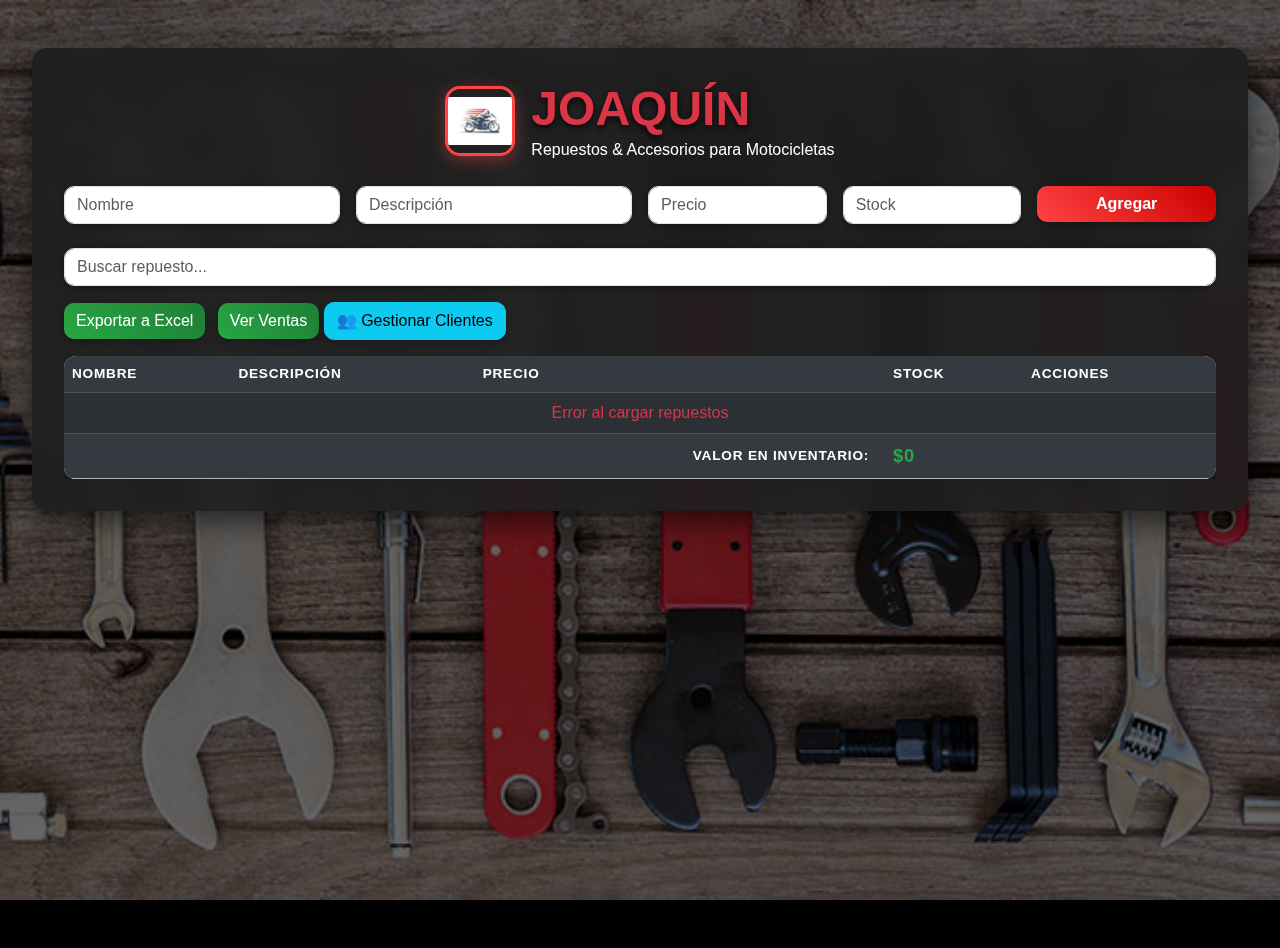
<file: index.html>
<!DOCTYPE html>
<html lang="es">
<head>
    <meta charset="UTF-8">
    <meta name="viewport" content="width=device-width, initial-scale=1.0">
    <title>Admin Repuestos Motos - Joaquín</title>
    <link href="https://cdn.jsdelivr.net/npm/bootstrap@5.3.0/dist/css/bootstrap.min.css" rel="stylesheet">
    <link rel="stylesheet" href="css/style.css">
    
</head>
<body>
    <div class="container mt-5">
        <!-- CABECERA -->
        <div class="d-flex align-items-center justify-content-center mb-4 flex-wrap text-center text-md-start">
            <img src="img/logo.jpg" alt="Logo Joaquín" class="logo-img me-3">
            <div>
                <h1 class="mb-0 text-danger fw-bold display-5">JOAQUÍN</h1>
                <p class="mb-0 text-white fs-6">Repuestos & Accesorios para Motocicletas</p>
            </div>
        </div>

        <!-- FORMULARIO -->
        <form id="form-repuesto" class="mb-4">
            <div class="row g-3">
                <div class="col-md-3">
                    <input type="text" id="nombre" class="form-control" placeholder="Nombre" required>
                </div>
                <div class="col-md-3">
                    <input type="text" id="descripcion" class="form-control" placeholder="Descripción" required>
                </div>
                <div class="col-md-2">
                    <input type="number" id="precio" class="form-control" placeholder="Precio" min="0" required>
                </div>
                <div class="col-md-2">
                    <input type="number" id="stock" class="form-control" placeholder="Stock" min="0" required>
                </div>
                <div class="col-md-2">
                    <button type="submit" class="btn btn-primary w-100">Agregar</button>
                </div>
            </div>
        </form>

        <!-- BÚSQUEDA + BOTONES -->
        <div class="mb-3">
            <input type="text" id="buscar" class="form-control" placeholder="Buscar repuesto...">
        </div>
        <div class="mb-3">
            <button id="exportar" class="btn btn-success me-2">Exportar a Excel</button>
            <button id="btn-ver-ventas" class="btn btn-success">Ver Ventas</button>
            <a href="clientes.html" target="_blank" class="btn btn-info">👥 Gestionar Clientes</a>
        </div>

        <!-- TABLA -->
        <div class="table-responsive">
            <table class="table table-dark table-striped table-hover">
                <thead>
                    <tr>
                        <th>Nombre</th>
                        <th>Descripción</th>
                        <th>Precio</th>
                        <th>Stock</th>
                        <th>Acciones</th>
                    </tr>
                </thead>
                <tbody id="tabla-repuestos"></tbody>
                <tfoot>
                    <tr class="table-success">
                        <th colspan="2"></th>
                        <th class="text-end pe-3">VALOR EN INVENTARIO:</th>
                        <th id="total-inventario" class="text-start fw-bold">$0</th>
                        <th></th>
                    </tr>
                </tfoot>
            </table>
        </div>
    </div>

    <!-- MODAL EDITAR -->
    <div class="modal fade" id="modalEditar" tabindex="-1">
        <div class="modal-dialog">
            <div class="modal-content">
                <div class="modal-header bg-primary text-white">
                    <h5 class="modal-title">Editar Repuesto</h5>
                    <button type="button" class="btn-close btn-close-white" data-bs-dismiss="modal"></button>
                </div>
                <div class="modal-body">
                    <div class="mb-3">
                        <label class="form-label">Nombre</label>
                        <input type="text" id="edit-nombre" class="form-control">
                    </div>
                    <div class="mb-3">
                        <label class="form-label">Descripción</label>
                        <input type="text" id="edit-descripcion" class="form-control">
                    </div>
                    <div class="mb-3">
                        <label class="form-label">Precio</label>
                        <input type="number" id="edit-precio" class="form-control" min="0">
                    </div>
                    <div class="mb-3">
                        <label class="form-label">Stock</label>
                        <input type="number" id="edit-stock" class="form-control" min="0">
                    </div>
                </div>
                <div class="modal-footer">
                    <button type="button" class="btn btn-secondary" data-bs-dismiss="modal">Cancelar</button>
                    <button type="button" class="btn btn-primary" id="guardar-edicion">Guardar</button>
                </div>
            </div>
        </div>
    </div>

    <!-- MODAL VENDER -->
    <div class="modal fade" id="modalVender" tabindex="-1">
        <div class="modal-dialog modal-sm">
            <div class="modal-content bg-dark text-white">
                <div class="modal-header border-0">
                    <h5 class="modal-title">Vender Producto</h5>
                    <button type="button" class="btn-close btn-close-white" data-bs-dismiss="modal"></button>
                </div>
                <div class="modal-body">
                    <p id="modalVenderNombre" class="mb-2 fw-bold"></p>
                    <p class="mb-3">Stock disponible: <span id="modalVenderStock" class="text-success fw-bold"></span></p>
                    <label for="cantidadVender" class="form-label">Cantidad:</label>
                    <input type="number" id="cantidadVender" class="form-control" min="1" value="1">
                    <!-- INFO CLIENTE -->
                    <div class="mb-2 mt-3">
                        <small class="text-info" id="infoClienteVenta">Sin cliente</small>
                        <button id="cambiarCliente" class="btn btn-link btn-sm text-decoration-underline p-0 ms-2">Cambiar</button>
                    </div>
                </div>
                <div class="modal-footer border-0">
                    <button type="button" class="btn btn-secondary" data-bs-dismiss="modal">Cancelar</button>
                    <button type="button" class="btn btn-success" id="confirmarVenta">Vender</button>
                </div>
            </div>
        </div>
    </div>

    <!-- MODAL CLIENTE (DENTRO DEL BODY) -->
    <div class="modal fade" id="modalCliente" tabindex="-1">
        <div class="modal-dialog modal-sm">
            <div class="modal-content bg-dark text-white border-danger">
                <div class="modal-header border-0">
                    <h5 class="modal-title">Seleccionar Cliente</h5>
                    <button type="button" class="btn-close btn-close-white" data-bs-dismiss="modal"></button>
                </div>
                <div class="modal-body">
                    <div class="input-group mb-2">
                        <input type="text" id="buscarCliente" class="form-control bg-secondary text-white border-0" placeholder="Buscar cliente...">
                        <button class="btn btn-outline-danger btn-sm" id="nuevoClienteBtn">+ Nuevo</button>
                    </div>
                    <select id="listaClientes" class="form-select bg-secondary text-white" size="5" style="display:none;"></select>
                    <div id="infoCliente" class="mt-2 small text-info"></div>
                </div>
                <div class="modal-footer border-0">
                    <button class="btn btn-outline-light btn-sm" data-bs-dismiss="modal">Cancelar</button>
                    <button id="confirmarCliente" class="btn btn-success btn-sm">Confirmar</button>
                </div>
            </div>
        </div>
    </div>

    <!-- SONIDO -->
    <audio id="sonido-venta" src="img/ding.mp3" preload="auto"></audio>

    <!-- SCRIPTS -->
    <script src="https://cdn.jsdelivr.net/npm/bootstrap@5.3.0/dist/js/bootstrap.bundle.min.js"></script>
    <script src="script.js"></script>
</body>
</html>
</file>
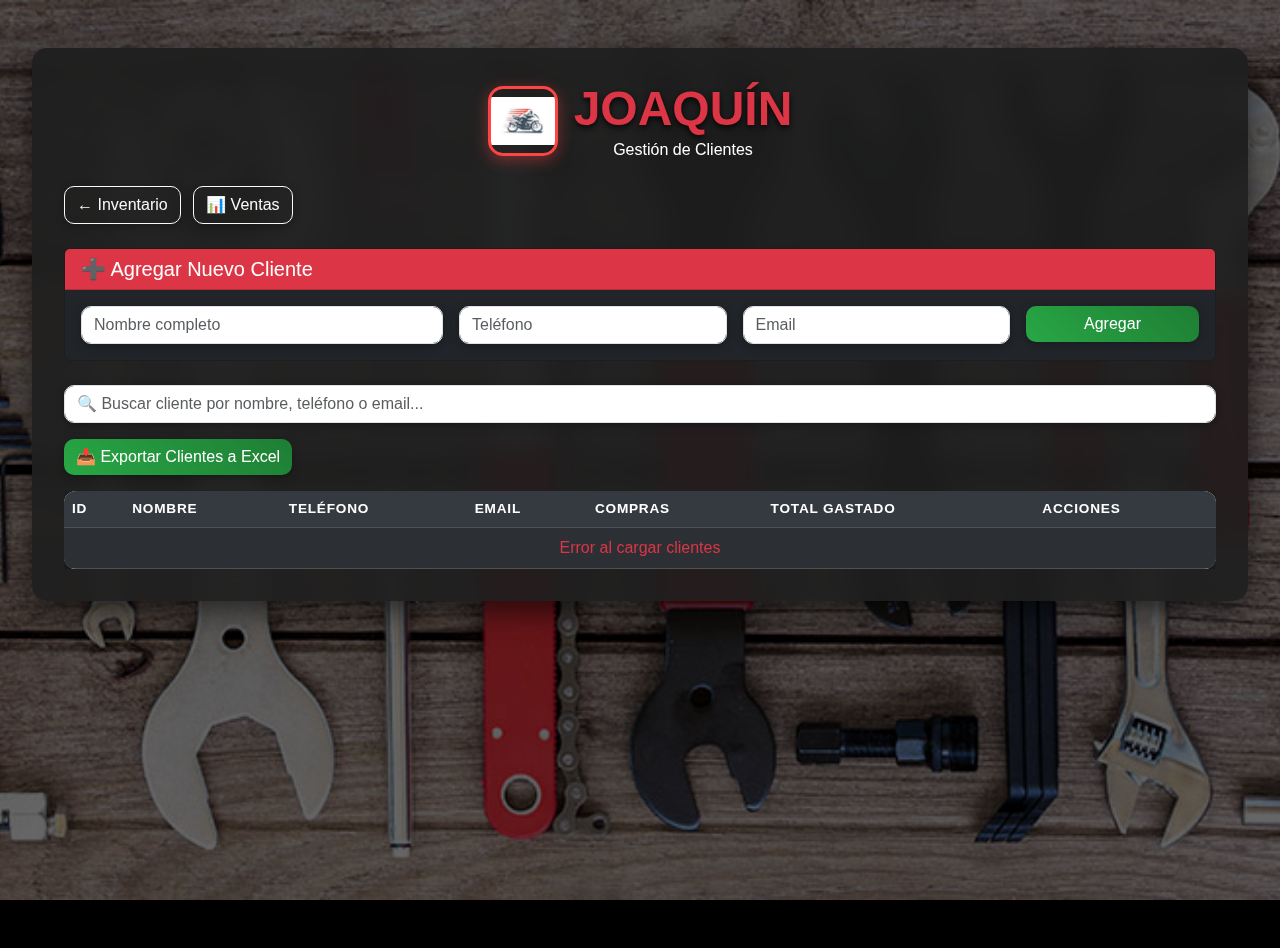
<file: clientes.html>
<!DOCTYPE html>
<html lang="es">
<head>
    <meta charset="UTF-8">
    <meta name="viewport" content="width=device-width, initial-scale=1.0">
    <title>Gestión de Clientes - Joaquín</title>
    <link href="https://cdn.jsdelivr.net/npm/bootstrap@5.3.0/dist/css/bootstrap.min.css" rel="stylesheet">
    <link rel="stylesheet" href="css/style.css">
</head>
<body>
    <div class="container mt-5">
        <!-- CABECERA -->
        <div class="d-flex align-items-center justify-content-center mb-4 flex-wrap text-center">
            <img src="img/logo.jpg" alt="Logo Joaquín" class="logo-img me-3">
            <div>
                <h1 class="mb-0 text-danger fw-bold display-5">JOAQUÍN</h1>
                <p class="mb-0 text-white fs-6">Gestión de Clientes</p>
            </div>
        </div>

        <!-- BOTONES DE NAVEGACIÓN -->
        <div class="mb-4">
            <a href="index.html" class="btn btn-outline-light me-2">← Inventario</a>
            <a href="ventas.html" class="btn btn-outline-light">📊 Ventas</a>
        </div>

        <!-- FORMULARIO AGREGAR CLIENTE -->
        <div class="card bg-dark text-white mb-4">
            <div class="card-header bg-danger">
                <h5 class="mb-0">➕ Agregar Nuevo Cliente</h5>
            </div>
            <div class="card-body">
                <form id="form-cliente">
                    <div class="row g-3">
                        <div class="col-md-4">
                            <input type="text" id="cliente-nombre" class="form-control" placeholder="Nombre completo" required>
                        </div>
                        <div class="col-md-3">
                            <input type="tel" id="cliente-telefono" class="form-control" placeholder="Teléfono">
                        </div>
                        <div class="col-md-3">
                            <input type="email" id="cliente-email" class="form-control" placeholder="Email">
                        </div>
                        <div class="col-md-2">
                            <button type="submit" class="btn btn-success w-100">Agregar</button>
                        </div>
                    </div>
                </form>
            </div>
        </div>

        <!-- BÚSQUEDA -->
        <div class="mb-3">
            <input type="text" id="buscar-cliente" class="form-control" placeholder="🔍 Buscar cliente por nombre, teléfono o email...">
        </div>

        <!-- BOTÓN EXPORTAR -->
        <div class="mb-3">
            <button id="exportar-clientes" class="btn btn-success">📥 Exportar Clientes a Excel</button>
        </div>

        <!-- TABLA DE CLIENTES -->
        <div class="table-responsive">
            <table class="table table-dark table-striped table-hover">
                <thead>
                    <tr>
                        <th>ID</th>
                        <th>NOMBRE</th>
                        <th>TELÉFONO</th>
                        <th>EMAIL</th>
                        <th>COMPRAS</th>
                        <th>TOTAL GASTADO</th>
                        <th>ACCIONES</th>
                    </tr>
                </thead>
                <tbody id="tabla-clientes"></tbody>
            </table>
        </div>
    </div>

    <!-- MODAL EDITAR CLIENTE -->
    <div class="modal fade" id="modalEditarCliente" tabindex="-1">
        <div class="modal-dialog">
            <div class="modal-content bg-dark text-white">
                <div class="modal-header bg-primary">
                    <h5 class="modal-title">✏️ Editar Cliente</h5>
                    <button type="button" class="btn-close btn-close-white" data-bs-dismiss="modal"></button>
                </div>
                <div class="modal-body">
                    <input type="hidden" id="edit-cliente-id">
                    <div class="mb-3">
                        <label class="form-label">Nombre</label>
                        <input type="text" id="edit-cliente-nombre" class="form-control">
                    </div>
                    <div class="mb-3">
                        <label class="form-label">Teléfono</label>
                        <input type="tel" id="edit-cliente-telefono" class="form-control">
                    </div>
                    <div class="mb-3">
                        <label class="form-label">Email</label>
                        <input type="email" id="edit-cliente-email" class="form-control">
                    </div>
                </div>
                <div class="modal-footer">
                    <button type="button" class="btn btn-secondary" data-bs-dismiss="modal">Cancelar</button>
                    <button type="button" class="btn btn-primary" id="guardar-edicion-cliente">Guardar</button>
                </div>
            </div>
        </div>
    </div>

    <!-- MODAL HISTORIAL DE COMPRAS -->
    <div class="modal fade" id="modalHistorialCliente" tabindex="-1">
        <div class="modal-dialog modal-lg">
            <div class="modal-content bg-dark text-white">
                <div class="modal-header bg-success">
                    <h5 class="modal-title">📋 Historial de Compras</h5>
                    <button type="button" class="btn-close btn-close-white" data-bs-dismiss="modal"></button>
                </div>
                <div class="modal-body">
                    <h6 id="nombre-cliente-historial" class="text-info mb-3"></h6>
                    <div class="table-responsive">
                        <table class="table table-dark table-sm">
                            <thead>
                                <tr>
                                    <th>Fecha</th>
                                    <th>Producto</th>
                                    <th>Cantidad</th>
                                    <th>Total</th>
                                </tr>
                            </thead>
                            <tbody id="tabla-historial-cliente"></tbody>
                        </table>
                    </div>
                </div>
            </div>
        </div>
    </div>

    <script src="https://cdn.jsdelivr.net/npm/bootstrap@5.3.0/dist/js/bootstrap.bundle.min.js"></script>
    <script src="clientes.js"></script>
</body>
</html>
</file>
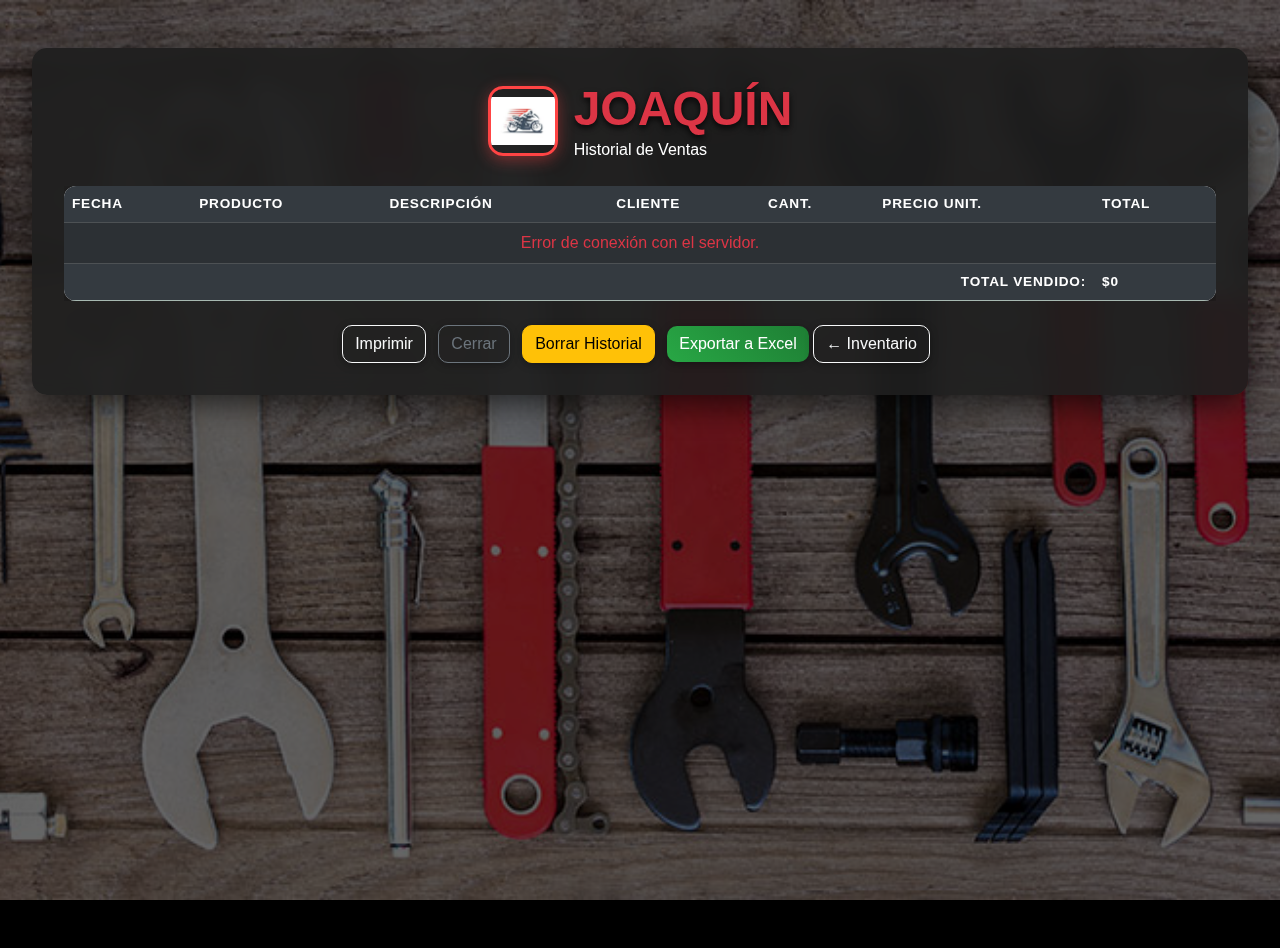
<file: ventas.html>
<!DOCTYPE html>
<html lang="es">
<head>
    <meta charset="UTF-8">
    <meta name="viewport" content="width=device-width, initial-scale=1.0">
    <title>Historial de Ventas - Joaquín</title>
    <link href="https://cdn.jsdelivr.net/npm/bootstrap@5.3.0/dist/css/bootstrap.min.css" rel="stylesheet">
    <link rel="stylesheet" href="css/style.css">
    
</head>
<body>
    <div class="container mt-5">
        <!-- CABECERA -->
        <div class="d-flex align-items-center justify-content-center mb-4">
            <img src="img/logo.jpg" alt="Logo Joaquín" class="logo-img me-3">
            <div>
                <h1 class="mb-0 text-danger fw-bold display-5">JOAQUÍN</h1>
                <p class="mb-0 text-white fs-6">Historial de Ventas</p>
            </div>
        </div>

        <!-- TABLA DE VENTAS -->
        <div class="table-responsive">
            <table class="table table-dark table-striped table-hover">
                <thead>
                    <tr>
                        <th>Fecha</th>
                        <th>Producto</th>
                        <th>Descripción</th>
                        <th>Cliente</th>
                        <th>Cant.</th>
                        <th>Precio Unit.</th>
                        <th>Total</th>
                    </tr>
                </thead>
                <tbody id="tabla-ventas"></tbody>
                <tfoot>
                    <tr class="table-success">
                        <th colspan="6" class="text-end">TOTAL VENDIDO:</th>
                        <th id="total-vendido" class="text-start fw-bold">$0</th>
                    </tr>
                </tfoot>
            </table>
        </div>

        <!-- BOTONES -->
        <div class="text-center mt-4">
            <button onclick="window.print()" class="btn btn-outline-light me-2">Imprimir</button>
            <button onclick="window.close()" class="btn btn-outline-secondary me-2">Cerrar</button>
            <button id="btn-borrar-historial" class="btn btn-warning me-2">Borrar Historial</button>
            <button id="btn-exportar-ventas" class="btn btn-success">Exportar a Excel</button>
            <a href="index.html" class="btn btn-outline-light me-2">← Inventario</a>
        </div>

        <!-- CONFIRMACIÓN DE BORRADO -->
        <div class="alert alert-danger d-none mt-4" id="confirmacion-borrar" role="alert">
            <h5 class="alert-heading">Atención: Confirmación de borrado</h5>
            <p>Estás a punto de <strong>ELIMINAR PERMANENTEMENTE</strong> todo el historial de ventas.</p>
            <p class="mb-2">
                <strong>Ventas registradas:</strong> <span id="cantidad-ventas">0</span><br>
                <strong>Total vendido:</strong> <span id="total-ventas">$0</span>
            </p>
            <hr>
            <div class="d-flex gap-2 justify-content-end">
                <button id="cancelar-borrar" class="btn btn-secondary btn-sm">Cancelar</button>
                <button id="confirmar-borrar" class="btn btn-danger btn-sm">Sí, BORRAR TODO</button>
            </div>
        </div>
    </div>

    <script>
        let ventas = [];

        // === CARGAR VENTAS CON CLIENTE (CORREGIDO) ===
        async function cargarVentas() {
            try {
                const res = await fetch('api.php?action=ventas');
                if (!res.ok) throw new Error(`HTTP ${res.status}`);
                ventas = await res.json();

                const tbody = document.getElementById('tabla-ventas');
                tbody.innerHTML = '';
                let totalVendido = 0;

                if (ventas.length === 0) {
                    tbody.innerHTML = '<tr><td colspan="7" class="text-center text-muted">No hay ventas registradas.</td></tr>';
                } else {
                    ventas.forEach(v => {
                        totalVendido += parseFloat(v.total);
                        const tr = document.createElement('tr');
                        tr.innerHTML = `
                            <td class="text-nowrap">${v.fecha_venta}</td>
                            <td><strong>${v.nombre_producto}</strong></td>
                            <td>${v.descripcion || '-'}</td>
                            <td class="text-info">${v.cliente || 'Sin cliente'}</td>
                            <td><span class="badge bg-primary">${v.cantidad}</span></td>
                            <td>$${parseFloat(v.precio_unitario).toLocaleString('es-CO')}</td>
                            <td class="text-success fw-bold">$${parseFloat(v.total).toLocaleString('es-CO')}</td>
                        `;
                        tbody.appendChild(tr);
                    });
                }

                document.getElementById('total-vendido').textContent = `$${totalVendido.toLocaleString('es-CO')}`;
            } catch (err) {
                console.error('Error:', err);
                document.getElementById('tabla-ventas').innerHTML = 
                    '<tr><td colspan="7" class="text-center text-danger">Error de conexión con el servidor.</td></tr>';
            }
        }

        // === BORRAR HISTORIAL CON CONFIRMACIÓN ===
        const btnBorrar = document.getElementById('btn-borrar-historial');
        const confirmacion = document.getElementById('confirmacion-borrar');
        const cantidadVentas = document.getElementById('cantidad-ventas');
        const totalVentas = document.getElementById('total-ventas');
        const cancelarBtn = document.getElementById('cancelar-borrar');
        const confirmarBtn = document.getElementById('confirmar-borrar');

        btnBorrar?.addEventListener('click', () => {
            if (ventas.length === 0) {
                alert('No hay ventas para borrar.');
                return;
            }

            let total = 0;
            ventas.forEach(v => total += parseFloat(v.total));
            cantidadVentas.textContent = ventas.length;
            totalVentas.textContent = `$${total.toLocaleString('es-CO')}`;

            confirmacion.classList.remove('d-none');
            btnBorrar.disabled = true;
        });

        cancelarBtn?.addEventListener('click', () => {
            confirmacion.classList.add('d-none');
            btnBorrar.disabled = false;
        });

        confirmarBtn?.addEventListener('click', async () => {
            try {
                const res = await fetch('api.php?action=borrar_ventas', { method: 'POST' });
                if (!res.ok) throw new Error();
                alert('Historial borrado correctamente.');
                location.reload();
            } catch {
                alert('Error al borrar el historial.');
                confirmacion.classList.add('d-none');
                btnBorrar.disabled = false;
            }
        });

        // === EXPORTAR A EXCEL ===
        document.getElementById('btn-exportar-ventas')?.addEventListener('click', () => {
            if (ventas.length === 0) {
                alert('No hay ventas para exportar.');
                return;
            }
            window.location.href = 'api.php?action=exportar_ventas';
        });

        // === INICIAR ===
        cargarVentas();
    </script>
</body>
</html>
</file>
<file: css/style.css>
/* style.css - FONDO CON IMAGEN + DISEÑO PROFESIONAL */
html, body {
    height: 100%;
    margin: 0;
    padding: 0;
}

/* FONDO DE IMAGEN */
body {
    background: url(../img/moto1.jpg?v=2) no-repeat center center fixed;
    background-size: cover;
    background-color: #000; /* Fallback mientras carga */
    font-family: 'Segoe UI', Tahoma, Geneva, Verdana, sans-serif;
    color: #fff;
    min-height: 100vh;
    position: relative;
}

/* CAPA OSCURA PARA LEER TEXTO */
body::before {
    content: '';
    position: fixed;
    top: 0; 
    left: 0; 
    right: 0; 
    bottom: 0;
    background: rgba(0, 0, 0, 0.6);
    z-index: 0;
    pointer-events: none;
}

/* CONTENEDOR PRINCIPAL */
.container {
    background: rgba(30, 30, 30, 0.9);
    border-radius: 15px;
    padding: 2rem;
    backdrop-filter: blur(12px);
    box-shadow: 0 10px 30px rgba(0, 0, 0, 0.6);
    margin-top: 2rem;
    margin-bottom: 2rem;
    max-width: 95%;
    position: relative;
    z-index: 1;
}

/* TÍTULO */
h1 {
    color: #ff4444;
    text-shadow: 0 3px 6px rgba(0,0,0,0.8);
    font-weight: bold;
    font-size: 2.2rem;
}

/* INPUTS Y BOTONES */
.form-control, .btn {
    border-radius: 10px;
    box-shadow: 0 2px 8px rgba(0,0,0,0.3);
}

.form-control:focus {
    border-color: #ff4444;
    box-shadow: 0 0 0 0.25rem rgba(255, 68, 68, 0.3);
}

.btn-primary {
    background: linear-gradient(45deg, #ff4444, #cc0000);
    border: none;
    font-weight: bold;
    transition: all 0.3s;
}

.btn-primary:hover {
    transform: translateY(-2px);
    box-shadow: 0 5px 15px rgba(255, 68, 68, 0.4);
}

.btn-success {
    background: linear-gradient(45deg, #28a745, #1e7e34);
    border: none;
}

/* TABLA */
.table {
    background: rgba(255, 255, 255, 0.97);
    color: #212529;
    border-radius: 12px;
    overflow: hidden;
    box-shadow: 0 5px 20px rgba(0,0,0,0.4);
    margin-bottom: 0;
}

.table th {
    background: #343a40;
    color: white;
    text-transform: uppercase;
    font-size: 0.85rem;
    letter-spacing: 0.8px;
    font-weight: 600;
}

.table-hover tbody tr:hover {
    background-color: rgba(255, 68, 68, 0.15);
    transform: scale(1.01);
    transition: 0.2s;
}

/* BADGE STOCK */
.badge {
    font-weight: bold;
    padding: 0.5em 0.9em;
    border-radius: 50px;
}

/* RESPONSIVE */
@media (max-width: 768px) {
    .container {
        margin: 1rem;
        padding: 1.5rem;
    }
    h1 {
        font-size: 1.8rem;
    }
    .btn {
        font-size: 0.9rem;
    }
}

/* === TOTAL EN PIE DE TABLA === */
tfoot .table-dark th {
    font-weight: bold;
    font-size: 1.1rem;
    color: #fff;
}

#total-precio {
    color: #ff4444 !important;
    font-weight: bold;
    font-size: 1.1rem;
}

/* Ocultar audio (no se ve, solo se escucha) */
#sonido-venta {
    display: none;
}

#total-inventario {
    color: #28a745 !important;
    font-weight: bold;
    font-size: 1.15rem;
}

/* === LOGO Y TÍTULO === */
.logo-img {
    width: 70px;
    height: 70px;
    object-fit: contain;
    border-radius: 15px;
    border: 3px solid #ff4444;
    box-shadow: 0 4px 15px rgba(255, 68, 68, 0.4);
    transition: all 0.3s ease;
}

.logo-img:hover {
    transform: scale(1.1) rotate(5deg);
    box-shadow: 0 8px 25px rgba(255, 68, 68, 0.6);
}

@media (max-width: 576px) {
    .logo-img {
        width: 55px;
        height: 55px;
    }
    .display-5 {
        font-size: 1.8rem;
    }
}

/* === HISTORIAL DE VENTAS === */
#tabla-ventas .badge {
    font-size: 0.8rem;
}

.table-success th, .table-success td {
    font-weight: bold;
}

/* === MODAL VENDER === */
#modalVender .modal-content {
    border: 2px solid #28a745;
    border-radius: 15px;
}

#modalVender .btn-success {
    background: linear-gradient(45deg, #28a745, #1e7e34);
    border: none;
    font-weight: bold;
}

#cantidadVender {
    text-align: center;
    font-size: 1.2rem;
    font-weight: bold;
}
</file>
